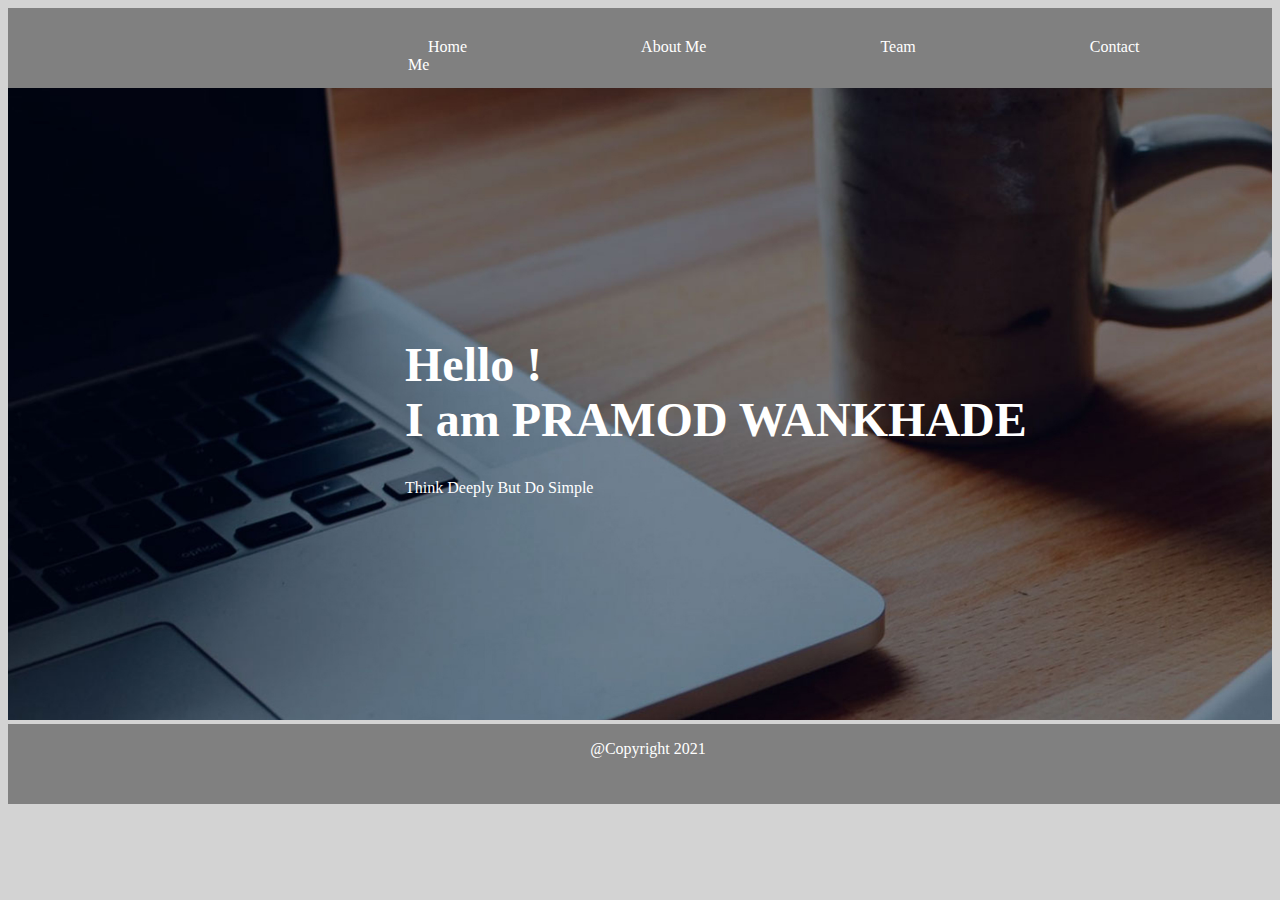
<file: index.html>
<!DOCTYPE html>
<html>
<head>
  <title> Me </title>

  <link rel="stylesheet" type="text/css" href="css/style.css">
  <meta name="viewport" content="width=device-width, initial-scale=1.0">
</head>
<body>

<header>
<nav>
      <a href="index.html">Home</a>
      <a href="aboutme.html">About Me</a>
      <a href="team.html">Team</a>
      <a href="contact.html">Contact Me</a>
</nav>
</header>

<div class="on-image">
  <h1>
      Hello !<br>
      I am PRAMOD WANKHADE
  </h1>
          <p>Think Deeply But Do Simple</p>
</div>
  <img src="images/background.jpg">

 </div>
  </div>

<footer>
        <p id="footer">@Copyright 2021</p>
</footer>

</body>
</html>
</file>
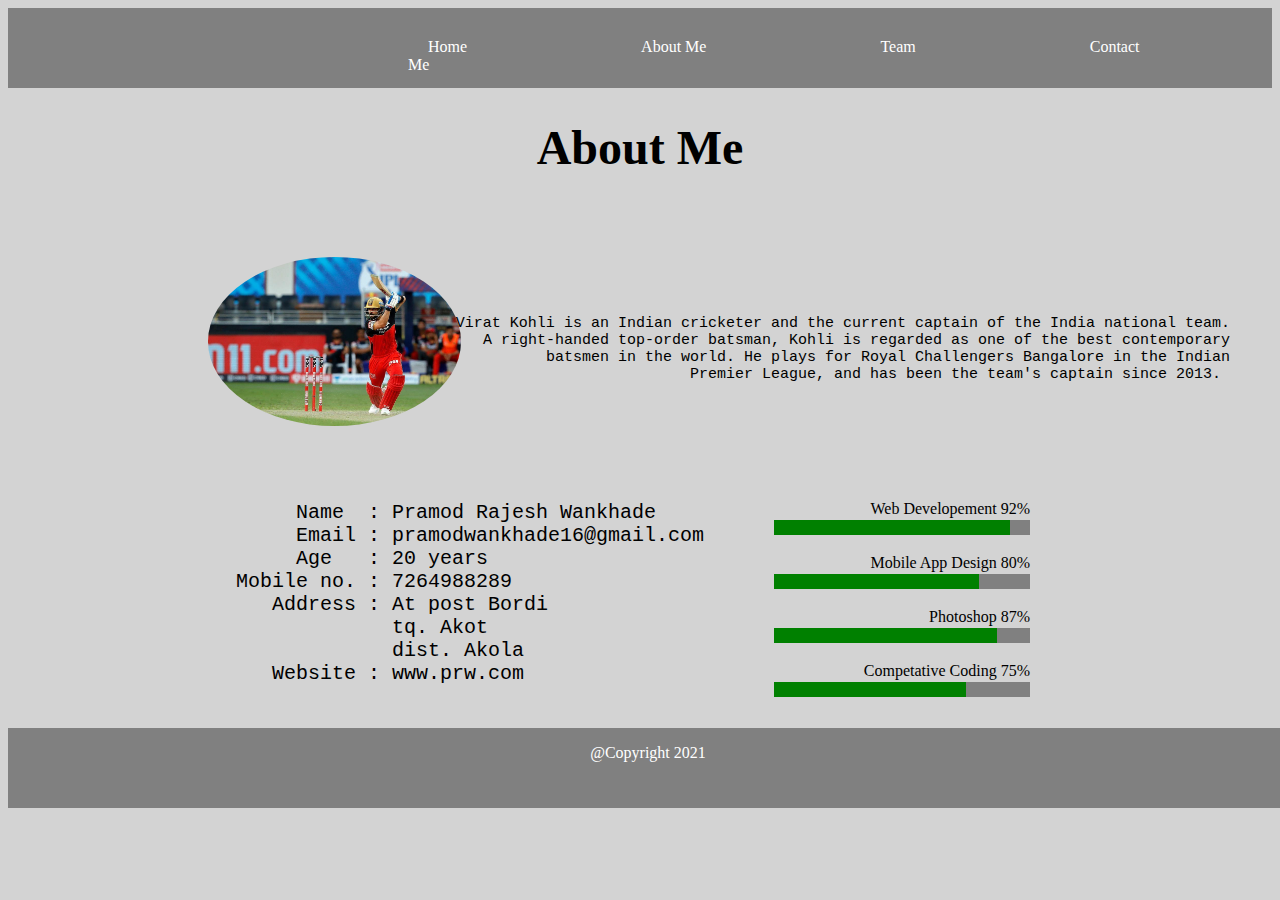
<file: aboutme.html>
<!DOCTYPE html>
<html>
<head>
	<title>About me</title>
	 <link rel="stylesheet" type="text/css" href="css/style.css">
	 <meta name="viewport" content="width=device-width, initial-scale=1.0">
	 <style>
	 	h1{
	 		text-align: center;
	 	}
	 </style>
</head>
<body>

<header>
<nav>
      <a href="index.html">Home</a>
      <a href="aboutme.html">About Me</a>
      <a href="team.html">Team</a>
      <a href="contact.html">Contact Me</a>
</nav>
</header>

	<h1>About Me</h1>

	<div class="left">

		<img src="images/me.jpg">

		<pre class="info">
			Name  : Pramod Rajesh Wankhade
			Email : pramodwankhade16@gmail.com
			Age   : 20 years
                   Mobile no. : 7264988289
		      Address : At post Bordi
				tq. Akot
		                dist. Akola
		      Website : www.prw.com
		</pre>

	</div>
		
	<div class="right">

		<pre>
			Virat Kohli is an Indian cricketer and the current captain of the India national team.
			A right-handed top-order batsman, Kohli is regarded as one of the best contemporary
		    batsmen in the world. He plays for Royal Challengers Bangalore in the Indian
		    Premier League, and has been the team's captain since 2013. 
		</pre>

	<div class="pro">
 	
 	Web Developement  92%<br>
 	<progress value="92" max="100"> </progress><br><br>

 	Mobile App Design  80% <br>
 	<progress value="80" max="100"> </progress><br><br>

 	Photoshop  87%<br>
 	<progress value="87" max="100"> </progress><br><br>

 	Competative Coding  75%<br>
 	<progress value="75" max="100"> </progress><br><br>

 	</div>

	</div>

<footer>
        <p id="footer">@Copyright 2021</p>
</footer>

</body>
</html>
</file>
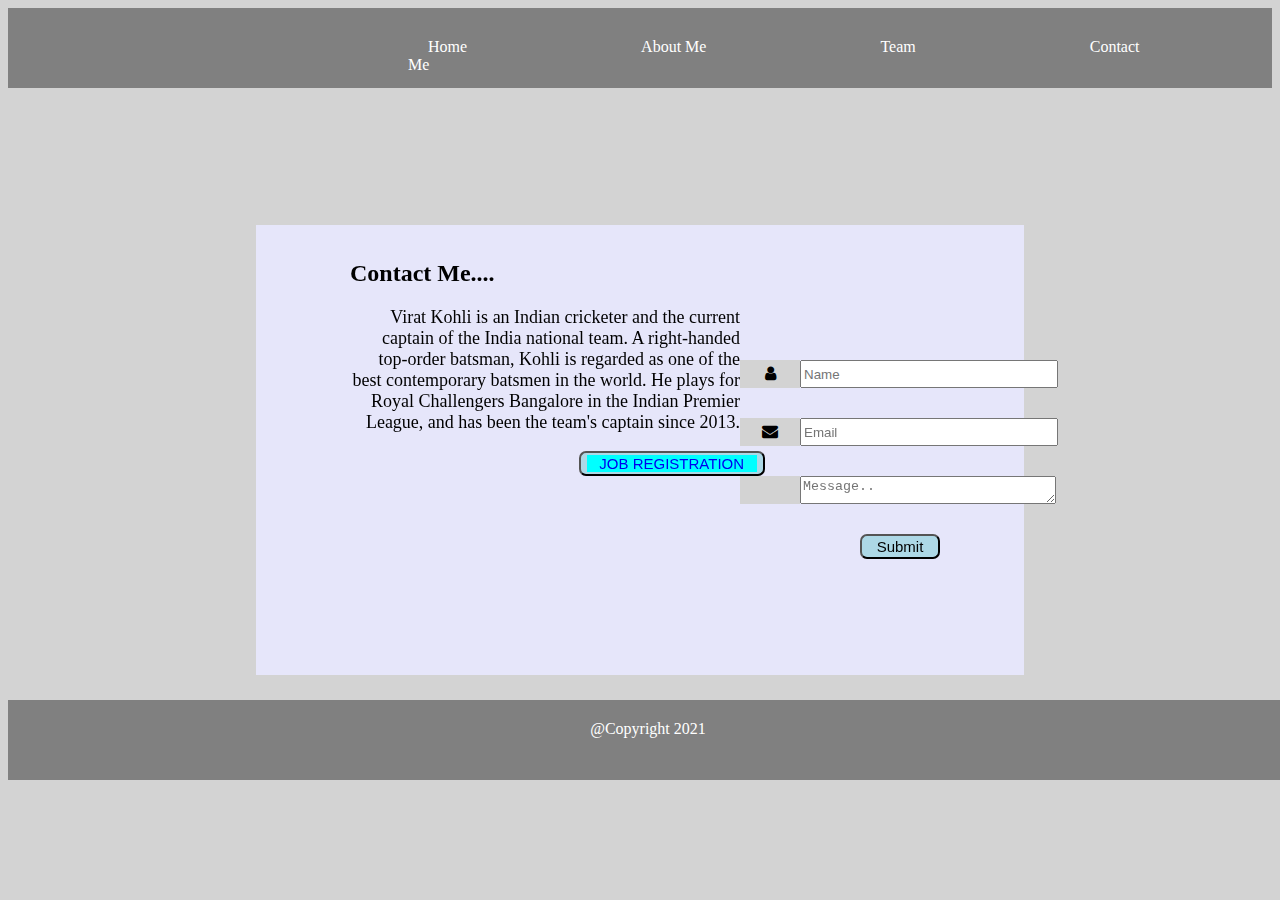
<file: contact.html>
<!DOCTYPE html>
<html>
<head>
	<title>Contact me</title>
	<link rel="stylesheet" type="text/css" href="css/style.css">
	<meta name="viewport" content="width=device-width, initial-scale=1.0">
<!-- Add icon library -->
<link rel="stylesheet" href="https://cdnjs.cloudflare.com/ajax/libs/font-awesome/4.7.0/css/font-awesome.min.css">
	
	<style>
		
		footer{
			top: 700px;
		}

		.right{
		   	display: inline-block;
    		  position: fixed;
  			  top: 240px;
  			  left: 350px;
 			   margin: auto;
		}

		h2{
			padding-right: 320px;
		}


		.button{
				font-size: 15px;
				width: 40%;
				height: 25px;
				margin-left: 120px;
				background-color: lightblue;
				border-radius: 7px;
				}

		.button:hover {
    		background: blue;
		}

		p{
			font-size: 18px;
			 width:390px;
            word-wrap:break-word;
		}

		.input-container {
					display: inline-flex;
                    margin-bottom: 30px;
                    height: 28px;
                  }

                  .icon {
                    padding: 5px;
                    background: lightgrey;
                    min-width: 50px;
                    text-align: center;
                  }

                  a{
                  	text-decoration: none;
                  }

                  button{
                  	margin-right: 50px;
                  }

                  		    /* The animation code */
@keyframes example {
  0%   {background-color: cyan;}
  10%  {background-color: yellow;}
  20%  {background-color: blue;}
  30% {background-color: green;}
  40% {background-color: purple;}
  50% {background-color: maroon;}
  60% {background-color: orange;}
  70% {background-color: magenta;}
  80% {background-color: gold;}
  90% {background-color: olive;}
  100% {background-color: red;}
}

/* The element to apply the animation to */
.animation {
  background-color: cyan;
  animation-name: example;
  animation-duration: 10s;
}
	</style>
</head>
<body>

<header>
<nav>
      <a href="index.html">Home</a>
      <a href="aboutme.html">About Me</a>
      <a href="team.html">Team</a>
      <a href="contact.html">Contact Me</a>
</nav>
</header>

  <div class="rect">
  	<div class="right">
  		<h2>Contact Me....</h2>

  	<p>
  		    Virat Kohli is an Indian cricketer and the current captain
  	   of the India national team. A right-handed top-order batsman,
  	     Kohli is regarded as one of the best contemporary batsmen in 
  	  the world. He plays for Royal Challengers Bangalore in the 
  	  Indian Premier League, and has been the team's captain 
  	  since 2013.
  	</p>

  	<button class="button"><a href="registration_form.php"> <div class="animation"> JOB REGISTRATION </div></a></button>
  	</div>

  <form class="send">

  	<div class="input-container">
    <i class="fa fa-user icon"></i>
  	<input class="wid" type="text" name="name" placeholder="Name" required><br><br>
  	</div>

  	<div class="input-container">
  	<i class="fa fa-envelope icon"></i>
  	<input class="wid" type="text" name="email" placeholder="Email" required><br><br>
  	</div>
  	
  	<div class="input-container">
  	<i class="fas fa-sticky-note icon"></i>
  	<textarea class="wid" name="message" rows="10" column="25" placeholder="Message.." required></textarea><br><br>
    </div>

  	<input type="submit" name="submit" value="Submit" class="button">

  </form>
</div>

<footer>
        <p id="footer" style=" margin: auto; margin-top: 20px;">@Copyright 2021</p>
</footer>

</body>
</html>
</file>
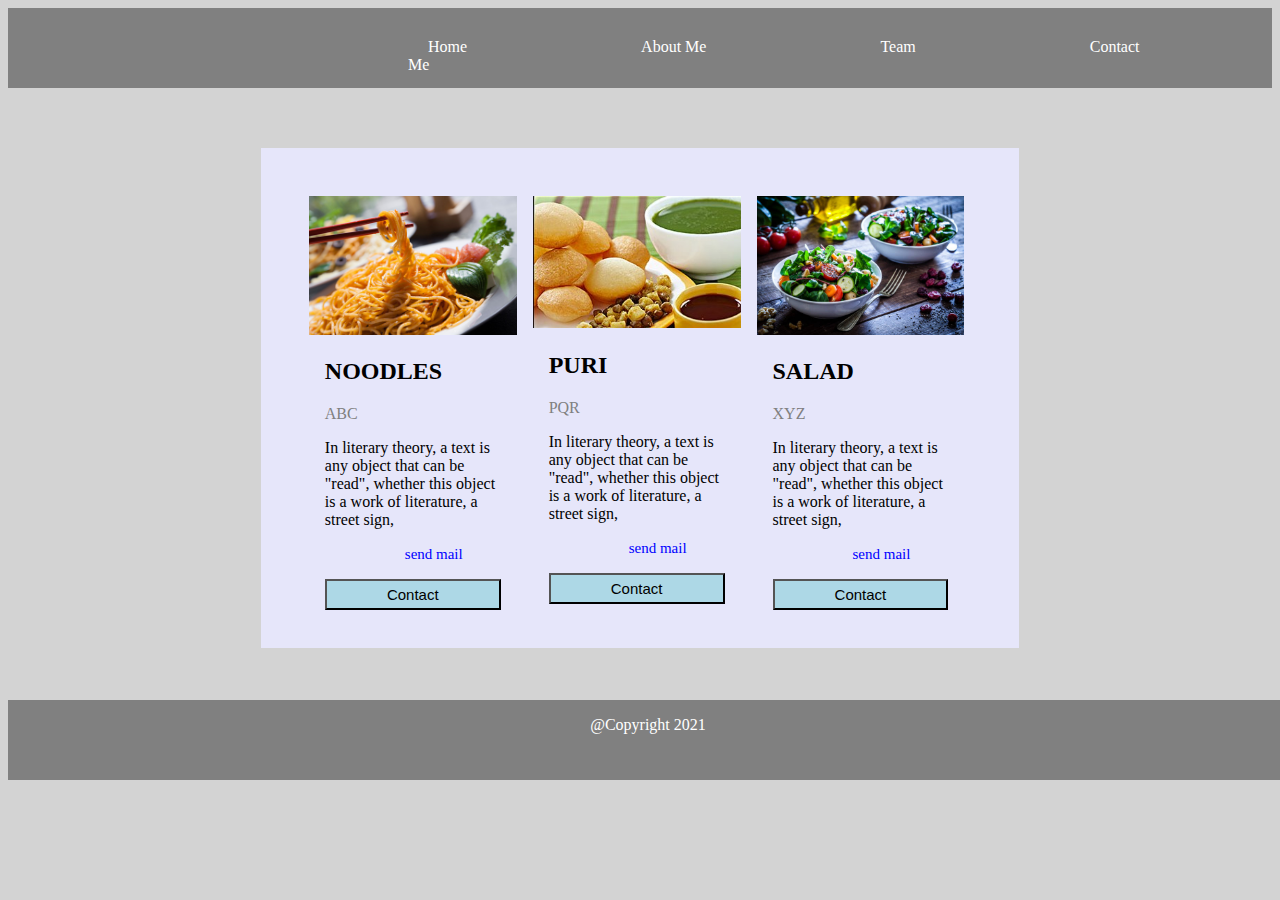
<file: team.html>
<!DOCTYPE html>
<html>
<head>
	<title>Team</title>

<meta name="viewport" content="width=device-width, initial-scale=1.0">
 <link rel="stylesheet" type="text/css" href="css/style.css">
	<style>

		footer{
			top: 700px;
		}

html {
  box-sizing: border-box;
}

*, *:before, *:after {
  box-sizing: inherit;
}

.column {
  float: left;
  width: 33%;
  margin-bottom: 16px;
  padding: 8px;
}

.container {
  padding: 0 16px;
}

.container::after, .row::after {
  content: "";
  clear: both;
  display: table;
}

.title {
  color: grey;
}

.button {
  padding: 5px;
  background-color: lightblue;
  text-align: center;
  width: 100%;
}

.button:hover {
  background-color: #555;
}

.con{
  text-decoration: none;
  color: black;
  font-size: 15px;
}

.man{
	width: 60%;
  height: 500px;
  padding-top: 50px;
  padding: 40px;
	margin: auto;
  margin-top: 60px;
	background-color: lavender;
}

</style>
</head>
<body>

<header>
<nav>
      <a href="index.html">Home</a>
      <a href="aboutme.html">About Me</a>
      <a href="team.html">Team</a>
      <a href="contact.html">Contact Me</a>
</nav>
</header>

<div class="man">
<div class="row">
  <div class="column">
      <img src="images/noodles.jpg" alt="noodles" style="width:100%">
      <div class="container">
        <h2>NOODLES</h2>
        <p class="title">ABC</p>
        <p>In literary theory, a text is any object that can be "read", whether this object is a work of literature, a street sign, </p>
        <p><a class="con" style="color:blue; margin-left: 80px;" href="mailto:noodles@gmail.com">send mail</a></p>
        <p><button class="button"><a class="con" href="tel:7264988289:">Contact</a></button></p>
      </div>
  </div>

  <div class="column">
      <img src="images/puri.jpg" alt="puri" style="width:100%">
      <div class="container">
        <h2>PURI</h2>
        <p class="title">PQR</p>
        <p>In literary theory, a text is any object that can be "read", whether this object is a work of literature, a street sign,</p>
        <p> <a class="con" style="color:blue; margin-left: 80px;" href="mailto:puri@gmail.com">send mail</a></p>
        <p><button class="button"><a class="con" href="tel:7264988289:">Contact</a></button></p>
      </div>
  </div>
  
  <div class="column">
      <img src="images/salad.jpg" alt="salad" style="width:100%">
      <div class="container">
        <h2>SALAD</h2>
        <p class="title">XYZ</p>
        <p>In literary theory, a text is any object that can be "read", whether this object is a work of literature, a street sign,</p>
        <p><a class="con" style="color:blue; margin-left: 80px;" href="mailto:salad@gmail.com">send mail</a></p>
        <p><button class="button"><a class="con" href="tel:7264988289:">Contact</a></button></p>
      </div>
    </div>
</div>
</div>
<footer>
        <p id="footer">@Copyright 2021</p>
</footer>

</body>
</html>
</file>
<file: css/style.css>
body {
    font-family: roboto;
    background-color: lightgrey;
}

nav {
    display: inline-block;
    margin-left: 400px;
    margin-top: 30px;
}

 nav a {
	color: white;
	text-decoration: none;
	font-weight: 2em;
	font-family: 'roboto';
	margin-right: 50px;
    padding-right: 100px;
    padding-bottom: 20px;
    padding-top: 20px;
    padding-left: 20px;
}

nav a:hover {
    color: white;
    background: lightgrey; 
}

h1{
    font-size: 3em;
}

.on-image{
    color: white;
    position: absolute;
    top: 300px;
    left: 400px;
    padding: 5px;
}

header {
    width: 100%;
    height: 80px;
    background: grey;
}

.left {
    font-size: 20px;
    font-family: 'roboto';
}

div.right pre{
    width: 100%;
    height: auto;
    position: absolute;
    font-size: 15px;
    top: 300px;
    right: 50px;
}

div.left img{
    width: 20%;
    height: 20%;
    position: relative;
    left: 200px;
    top: 50px;
    border-radius: 50%;
}

div.left pre{
    width: 100%;
    position: relative;
    padding-top: 100px;
    padding-right: 200px;
}

img {
    width: 100%;
    height: auto;
}

.right progress{
    width: 20%;
}

.pro{
    width: 100%;
    height: auto;
    position: absolute;
    top:500px; 
    right: 250px;
}

.right {
    text-align: right;
    padding-right: 300px;
}

progress{
    background-color: #f3f3f3;
    height: 15px;
}

.rect{
    width: 60%;
    height: 50%;
     position: fixed;
    top: 0;
    bottom: 0;
    left: 0;
    right: 0;
    margin: auto;
    background-color: lavender;
}

.send{
    display: inline-block;
    position: fixed;
    top: 0;
    bottom: 0;
    left: 0;
    right: 0;
    padding-left: 400px;
    padding-bottom: 80px;
    width: 200px;
    height: 100px;
    margin: auto;
}

.wid{
    width: 250px;
}

footer {
    width: 100%;
    height: 80px;
    margin: auto;
    background: grey;
    position: absolute;
}

p#footer {
    text-align: center;
    color: white;
    margin-bottom: 20px;
    font-size: 1em;
}
</file>
